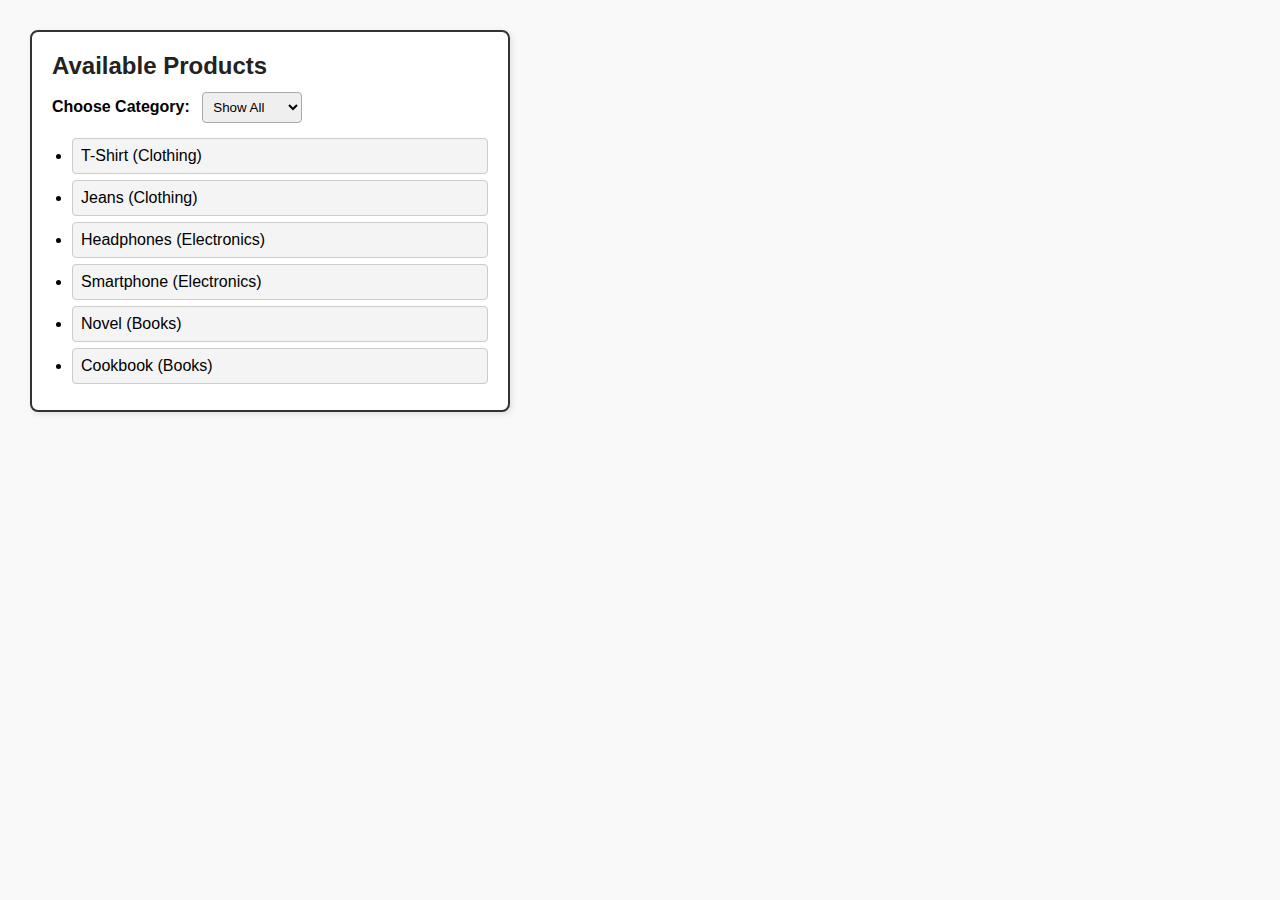
<file: Experiment-5/index.html>
<!DOCTYPE html>
<html lang="en">
<head>
  <meta charset="UTF-8">
  <meta name="viewport" content="width=device-width, initial-scale=1.0">
  <title>Filterable Product List</title>
  <link rel="stylesheet" href="./style.css">
</head>
<body>
  <div class="wrapper">
    <h2>Available Products</h2>
    <div class="filter-box">
      <label for="category">Choose Category:</label>
      <select id="category">
        <option value="All">Show All</option>
        <option value="Clothing">Clothing</option>
        <option value="Electronics">Electronics</option>
        <option value="Books">Books</option>
      </select>
    </div>
    <ul id="product-list"></ul>
  </div>
  <script src="script.js"></script>
</body>
</html>
</file>
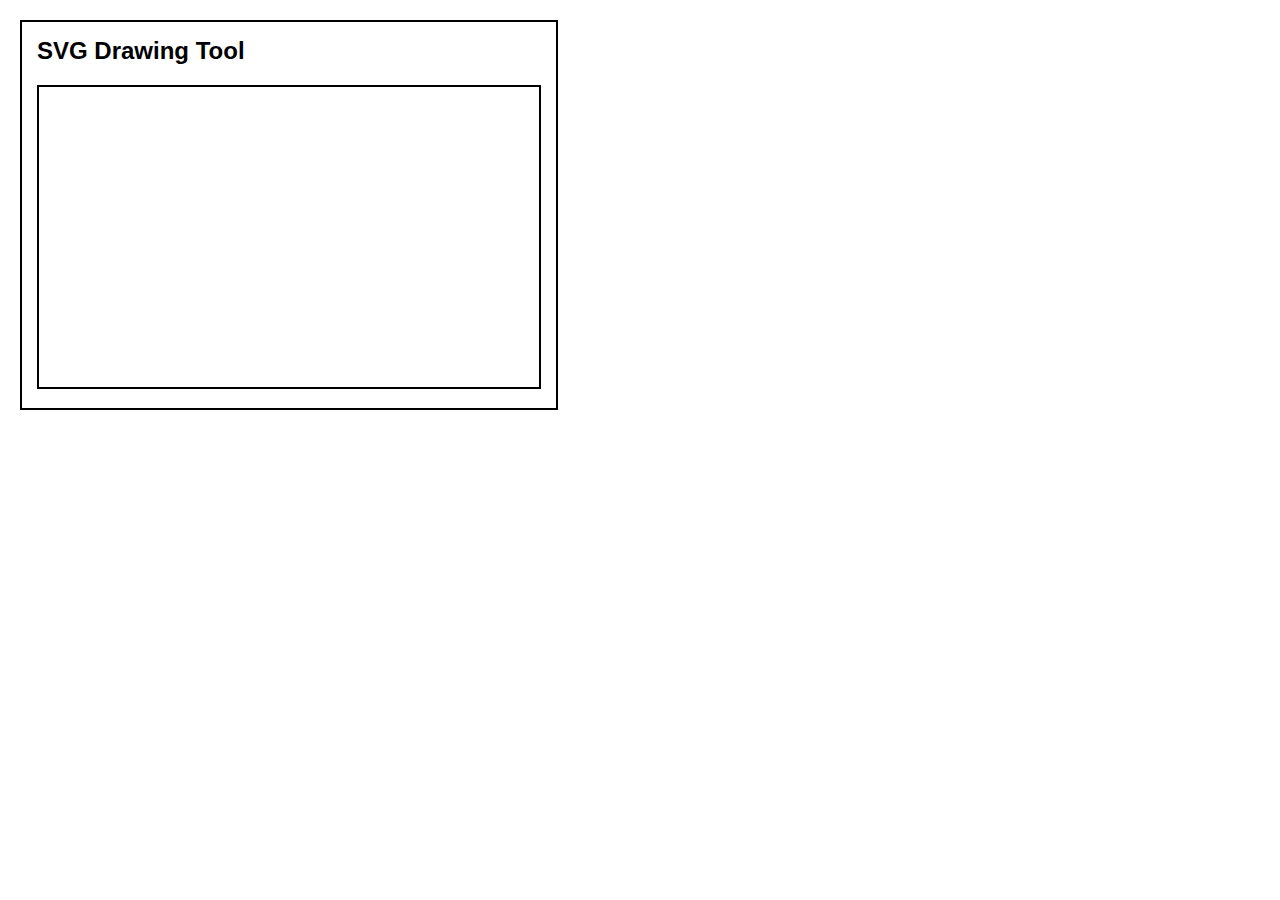
<file: Experiment-6/index.html>
<!DOCTYPE html>
<html lang="en">
<head>
  <meta charset="UTF-8">
  <meta name="viewport" content="width=device-width, initial-scale=1.0">
  <title>SVG Drawing Tool</title>
  <link rel="stylesheet" href="style.css">
</head>
<body>
  <div class="container">
    <h2>SVG Drawing Tool</h2>
    <svg id="drawing-area" width="500" height="300"></svg>
  </div>
  <script src="script.js"></script>
</body>
</html>
</file>
<file: Experiment-5/style.css>
* {
    margin: 0;
    padding: 0;
    box-sizing: border-box;
  }
  
  body {
    font-family: Verdana, sans-serif;
    background-color: #f9f9f9;
    margin: 30px;
  }
  
  .wrapper {
    border: 2px solid #333;
    padding: 20px;
    width: 480px;
    background: #fff;
    border-radius: 8px;
    box-shadow: 2px 2px 6px rgba(0,0,0,0.1);
  }
  
  h2 {
    margin-bottom: 12px;
    color: #222;
  }
  
  .filter-box {
    margin-bottom: 15px;
  }
  
  label {
    font-weight: 600;
    margin-right: 8px;
  }
  
  select {
    padding: 6px;
    border: 1px solid #aaa;
    border-radius: 4px;
  }
  
  ul {
    list-style-type: disc;
    padding-left: 20px;
  }
  
  ul li {
    border: 1px solid #ccc;
    margin-bottom: 6px;
    padding: 8px;
    border-radius: 4px;
    background: #f4f4f4;
  }
</file>
<file: Experiment-6/style.css>
body {
    font-family: Arial, sans-serif;
    margin: 20px;
  }
  
  .container {
    border: 2px solid #000;
    padding: 15px;
    width: fit-content;
  }
  
  h2 {
    margin-top: 0;
  }
  
  #drawing-area {
    border: 2px solid #000;
    background-color: #fff;
    cursor: crosshair;
  }
</file>
